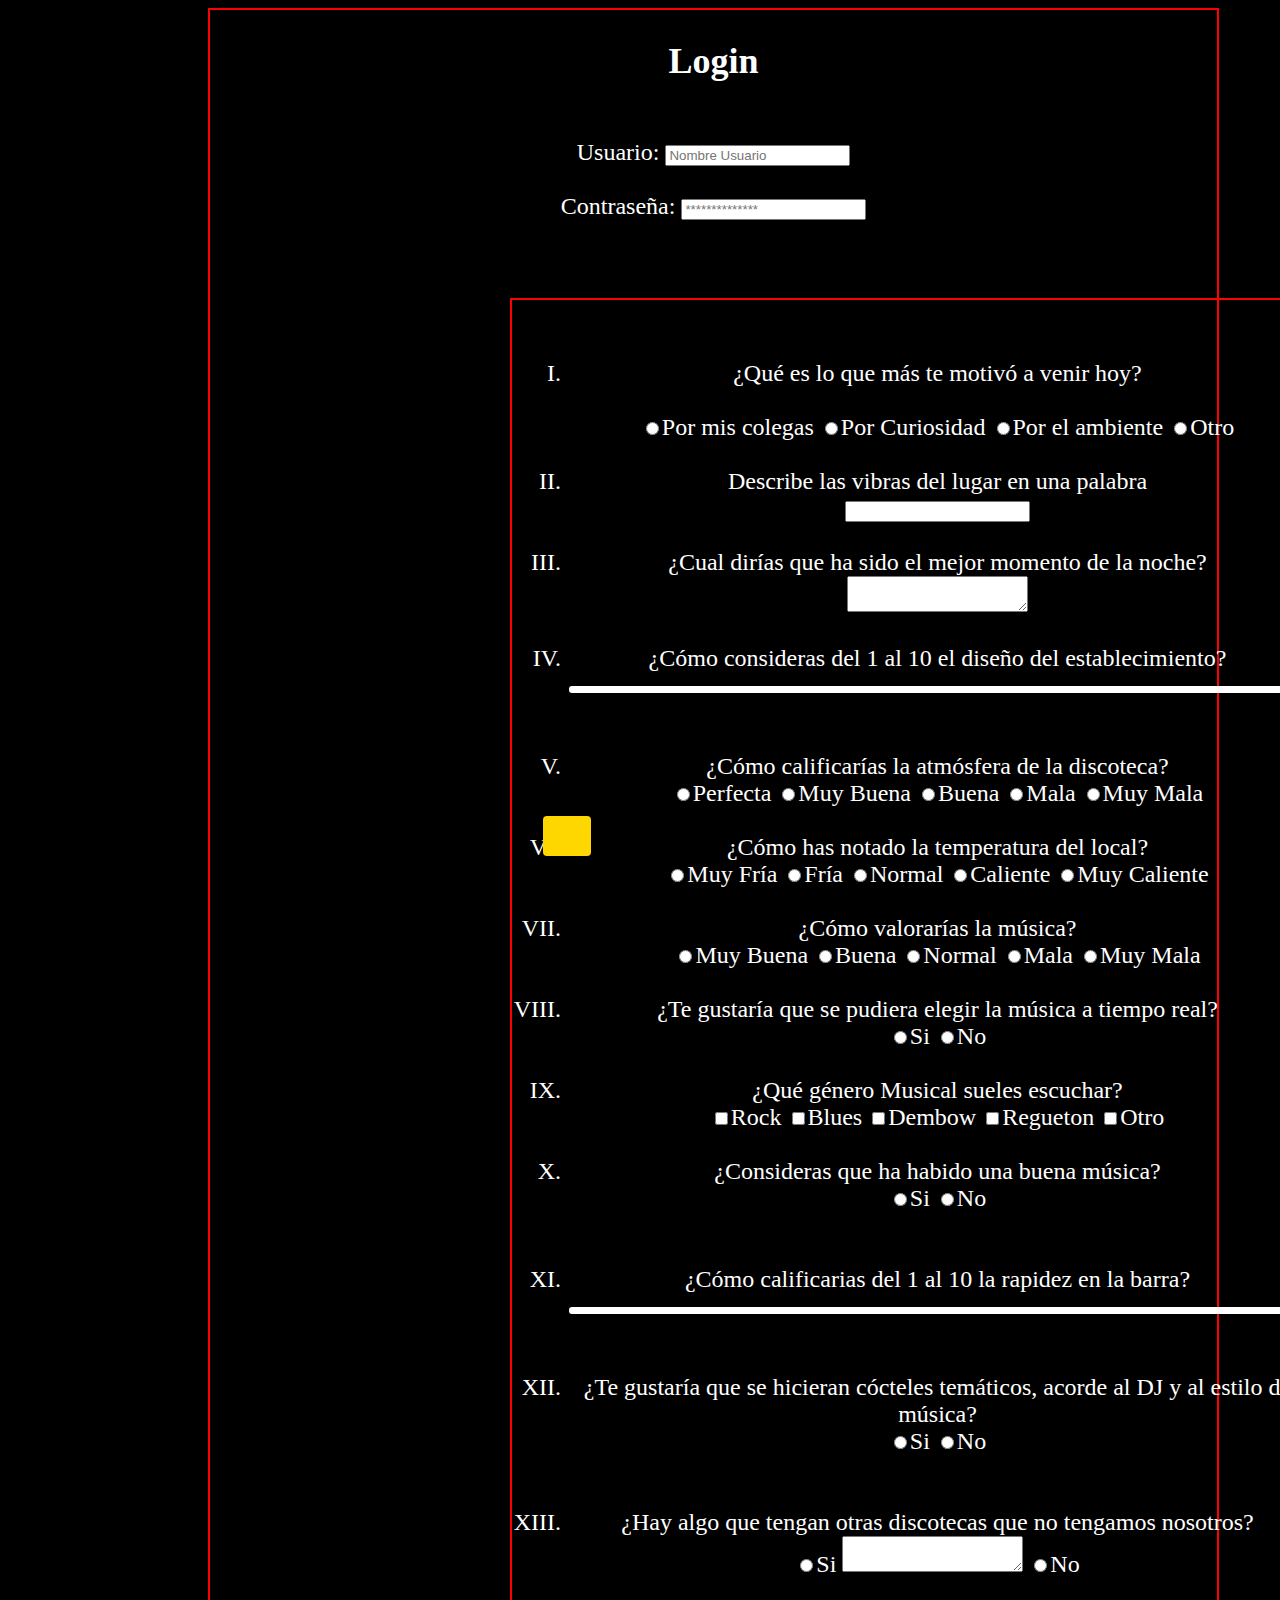
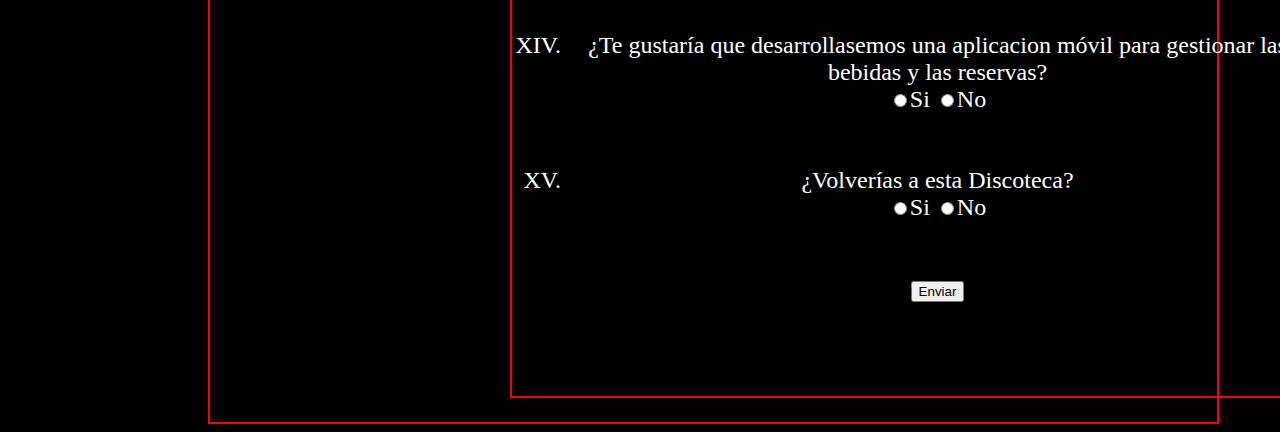
<file: encuesta1.html>
<!DOCTYPE html>
<html lang="en">
<head>
    <meta charset="UTF-8">
    <meta name="viewport" content="width=device-width, initial-scale=1.0">
    <link rel="stylesheet" href="css/estilos-encuesta.css">
    <link rel="icon" href="MINES.ico">
    <title>Encuesta MINESS</title>
</head>
<body>
    <div class="encuesta">
        <div class="primer-form">
            <form method="get" class="formul">
                <h2>Login</h2><br>
                <label for="usuario">Usuario: </label>
                <input type="text" placeholder="Nombre Usuario" class="form-user"><br><br>
                <label for="password">Contraseña: </label>
                <input type="password" placeholder="**************">
            </form><br><br>
        </div>
        <div class="segundo-form">
            <form action="" method="get" class="formul">
                <ul>
                    <li>
                        <label for="pr1">¿Qué es lo que más te motivó a venir hoy?</label><br><br>
                        <input type="radio" name="ans1" value="Por mis colegas">Por mis colegas
                        <input type="radio" name="ans1" value="Por Curiosidad">Por Curiosidad
                        <input type="radio" name="ans1" value="Por el ambiente">Por el ambiente
                        <input type="radio" name="ans1" value="Otro">Otro <br><br>
                    </li>
                    <li>
                        <label for="pr2">Describe las vibras del lugar en una palabra</label><br>
                        <input type="text"><br><br>
                    </li>
                    <li>
                        <label for="pr3">¿Cual dirías que ha sido el mejor momento de la noche?</label><br>
                        <textarea></textarea><br><br>
                    </li>
                    <li>
                        <label for="pr4">¿Cómo consideras del 1 al 10 el diseño del establecimiento?</label><br>
                        <div class="main">
                            <input type="range" min="1" max="10" id="slider">
                            <div id="selector">
                                <div class="selectBTN"></div>
                                <div id="selectValue"></div>
                        </div>
                        </div><br><br>
                    </li>
                    <li>
                        <label for="pr5">¿Cómo calificarías la atmósfera de la discoteca?</label><br>
                        <input type="radio" name="ans5" value="Perfecta">Perfecta
                        <input type="radio" name="ans5" value="Muy Buena">Muy Buena
                        <input type="radio" name="ans5" value="Buena">Buena
                        <input type="radio" name="ans5" value="Mala">Mala
                        <input type="radio" name="ans5" value="Muy Mala">Muy Mala<br><br>
                    </li>
                    <li>
                        <label for="pr6">¿Cómo has notado la temperatura del local?</label><br>
                        <input type="radio" name="ans6" value="Muy Fría">Muy Fría
                        <input type="radio" name="ans6" value="Fría">Fría
                        <input type="radio" name="ans6" value="Normal">Normal
                        <input type="radio" name="ans6" value="Caliente">Caliente
                        <input type="radio" name="ans6" value="Muy Caliente">Muy Caliente<br><br>
                    </li>
                    <li>
                        <label for="pr7">¿Cómo valorarías la música?</label><br>
                        <input type="radio" name="ans7" value="Muy Buena">Muy Buena
                        <input type="radio" name="ans7" value="Buena">Buena
                        <input type="radio" name="ans7" value="Normal">Normal
                        <input type="radio" name="ans7" value="Mala">Mala
                        <input type="radio" name="ans7" value="Muy Mala">Muy Mala<br><br>
                    </li>
                    <li>
                        <label for="pr8">¿Te gustaría que se pudiera elegir la música a tiempo real?</label><br>
                        <input type="radio" name="ans8" value="Si">Si
                        <input type="radio" name="ans8" value="No">No<br><br>
                    </li>
                    <li>
                        <label for="pr9">¿Qué género Musical sueles escuchar?</label><br>
                        <input type="checkbox" name="ans9" value="Rock">Rock
                        <input type="checkbox" name="ans9" value="Blues">Blues
                        <input type="checkbox" name="ans9" value="Dembow">Dembow
                        <input type="checkbox" name="ans9" value="Regueton">Regueton
                        <input type="checkbox" name="ans9" value="Otro">Otro <br><br>
                    </li>
                    <li>
                        <label for="pr10">¿Consideras que ha habido una buena música?</label><br>
                        <input type="radio" name="ans10" value="Si">Si
                        <input type="radio" name="ans10" value="No">No
                    </li><br><br>
                    <li>
                        <label for="pr11">¿Cómo calificarias del 1 al 10 la rapidez en la barra?</label><br>
                        <input type="range" min="1" max="10" id="slider">
                    </li><br><br>
                    <li>
                        <label for="pr12">¿Te gustaría que se hicieran cócteles temáticos, acorde al DJ y al estilo de música?</label><br>
                        <input type="radio" name="ans12" value="Si">Si
                        <input type="radio" name="ans12" value="No">No
                    </li><br><br>
                    <li>
                        <label for="pr13">¿Hay algo que tengan otras discotecas que no tengamos nosotros?</label><br>
                        <input type="radio" name="ans13" value="Si">Si
                        <textarea name="ans13"></textarea>
                        <input type="radio" name="ans13" value="No">No
                    </li><br><br>
                    <li>
                        <label for="pr14">¿Te gustaría que desarrollasemos una aplicacion móvil para gestionar las bebidas y las reservas?</label><br>
                        <input type="radio" name="ans14" value="Si">Si
                        <input type="radio" name="ans14" value="No">No
                    </li><br><br>
                    <li>
                        <label for="pr15">¿Volverías a esta Discoteca?</label><br>
                        <input type="radio" name="ans15" value="Si">Si
                        <input type="radio" name="ans15" value="No">No
                    </li><br><br>
                        <button onclick="" type="submit" class="finalizar">Enviar</button>
                </ul>
            </form>
        </div>
    </div>
    <script>
        var slider=document.getElementById("slider");
        var selector=document.getElementById("selector");
        slider.oninput=function(){
            selector.style.left=this.value +"%";
        }
    </script>
</body>
</html>
</file>
<file: css/estilos-encuesta.css>
*{
    box-sizing: border-box;
}
body{
    background-color: black;
    color:white;
}
ul{
    text-align: center;
    height: 1700px;
    padding-top: 60px;
    padding-left: 55px;
    margin-left: 300px;
    width: 800px;
    border:2px solid red;
    list-style: upper-roman;
}
.encuesta{
    margin-left: 200px;
    width: 80%;
    text-align: center;
    font-size: 1.5em;
    border:2px solid red;
}
.enviar-form{
    transition: .5s;
    color:white;
    background-color: black;
    border:2px solid red;
    border-radius: 10px;
    height: 50px;
    width: 100px;
    box-shadow: 0px 0px 30px 2px white;
}
.enviar-form:hover{
    transition: .5s;
    color:black;
    background-color: white;
    box-shadow: 0px 0px 30px 2px red;
    transform: scale(1.2);
}
#slider{
    appearance: none;
    width: 100%;
    height: 7px;
    outline: none;
    border-radius: 3px;
}
#slider::-webkit-slider-thumb{
    appearance: none;
    width: 48px;
    height: 48px;
    cursor:pointer;
    z-index: 3;
    position: relative;
}
#selector{
    height: 104px;
    width: 48px;
    position:absolute;
    bottom: -20px;
    left:(50%);
    transform: translateX(-50%);
    z-index: 2;
}
.selectBtn{
    height: 48px;
    width: 48px;
    background-image:url(icono.png);
    background-size: cover;
    background-position: center;
    border-radius: 50%;
    position: absolute;
    bottom:0;

}
#selectValue{
    width: 48px;
    height: 40px;
    position: absolute;
    top:0;
    background: gold;
    border-radius: 4px;
    text-align: center;
    line-height: 45px;
    font-size: 20px;
    font-weight: bold;
}
button .finalizar{
    background-color: red;
    height: 50px;
    width: 80px;
}
</file>
